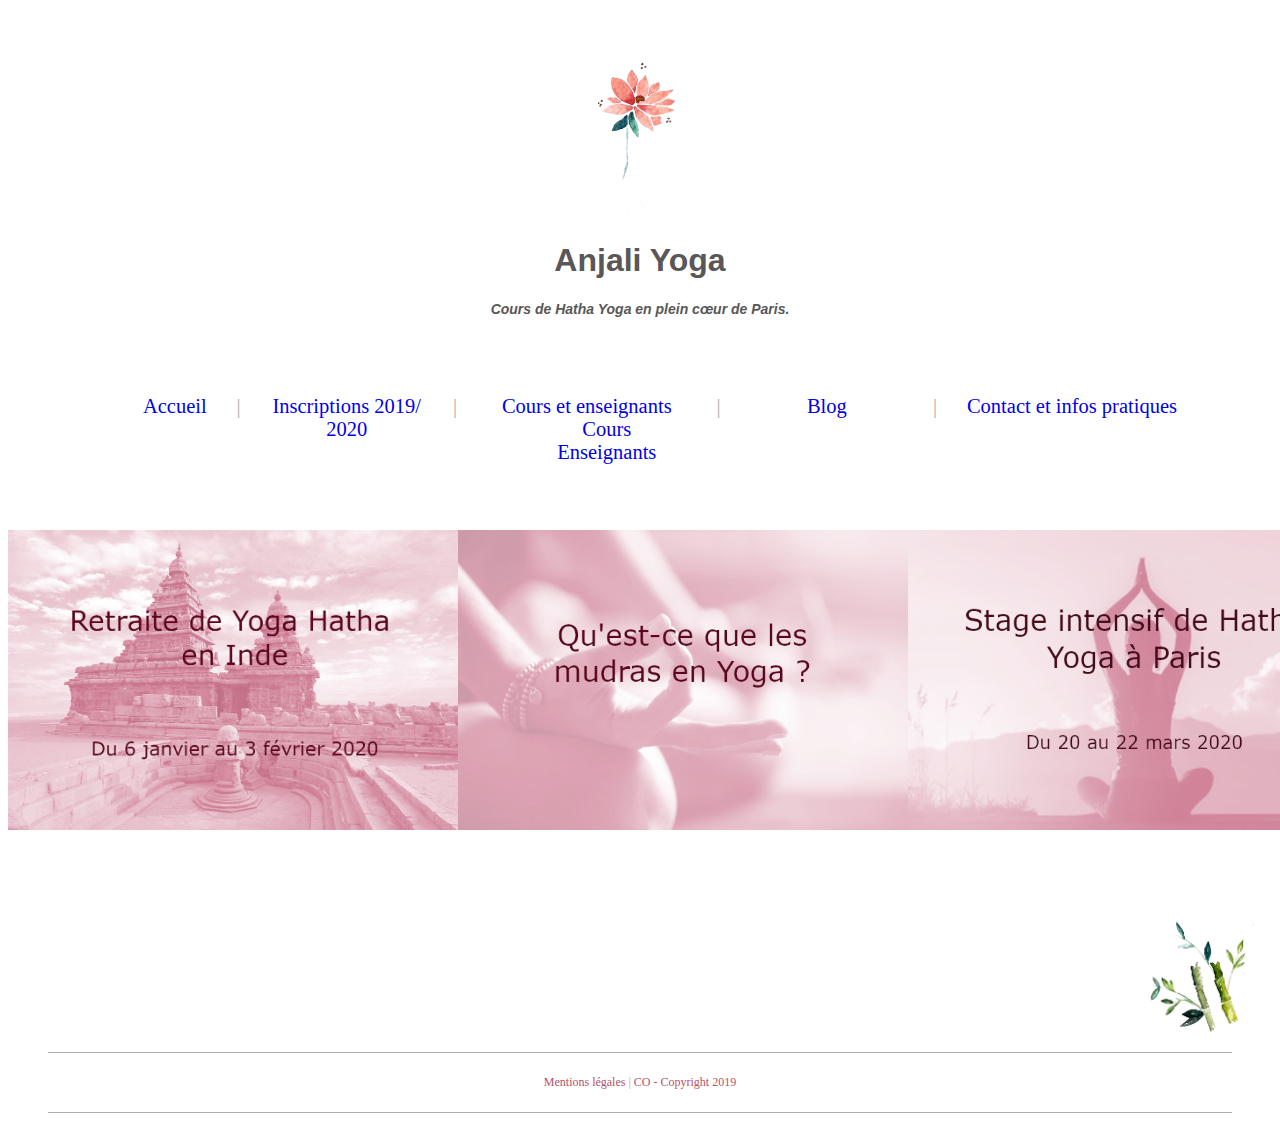
<file: Anjali Yoga/index.html>
<!DOCTYPE html>
<html>
	<meta charset="utf-8"/>
	<head>
		<title>Anjali Yoga | Cours de Hatha Yoga en plein de c&#156;ur de Paris</title>
		<link href="style.css" type="text/CSS" rel="stylesheet"/>
		<script src="scriptay.js"></script>
		<script href="https://code.jquery.com/jquery-3.4.1.min.js"></script>
	</head>
	<body>
		<div id="bloc_page">
			<header>
				<img src="lotus_2.png" alt="LogoAY" width=150px />
				<h1>Anjali Yoga</h1>
				<h2>Cours de Hatha Yoga en plein c&#156;ur de Paris.</h2>
			</header>
		</div>
		<br/>
		<br/>
				<ul id="menu">
					<li class="liste"><span><a class="liste" href="anjali_yoga.html">Accueil</a></span></li>	
					<li class="grey_strike"><span>|</span></li>		
					<li class="liste"><span><a class="liste" href="anjali_yoga.html">Inscriptions 2019/ 2020</a></span></li>
					<li class="grey_strike"><span>|</span></li>		
					<li class="liste"><span class="ul_2" class="liste"><a class="liste" href="anjali_yoga.html">Cours et enseignants</a></span>
						<ul class="ul_2">
							<li class="li_2"><a class="liste" href="anjali_yoga.html">Cours</a></li>
							<li class="li_2"><a class="liste" href="anjali_yoga.html">Enseignants</a></li>
						</ul>
					</li>
					<li class="grey_strike"><span>|</span></li>		
					<li class="liste"><span><a class="liste" href="anjali_yoga.html">Blog</a></span></li>
					<li class="grey_strike"><span>|</span></li>		
					<li class="liste"><span><a class="liste" href="anjali_yoga.html">Contact et infos pratiques</a></span></li>		 
				</ul>
		<br/>
			<br/>
			<div id="main_page">
				<div class="effect">
					<a href="anjali_yoga.html">
					<img class="img" class="india" src="india_txt.jpg" alt="Retraite en Inde" width="450px" height="300px"/>
					</a>
					<div class="effectoverlay">
						<div class="effecttext1">Cliquez pour plus d'informations</div>
					</div>
				</div>
				<div class="effect">
					<a href="anjali_yoga.html">
					<img class="img" class="mudra" src="mudra_txt.jpg" alt="Mudra" width="450px" height="300px" href="anjali_yoga.html"/>
					</a>
					<div class="effectoverlay">
						<div class="effecttext2">Cliquez pour plus d'informations</div>
					</div>
				</div>
				<div class="effect">
					<a href="anjali_yoga.html">
					<img class="img" class="training" src="yoga_stage_txt.png" alt="Stage à Paris" width="450px" height="300px" href="anjali_yoga.html"/>
					</a>
					<div class="effectoverlay">
						<div class="effecttext3">Cliquez pour plus d'informations</div>
					</div>
				</div>
			</div>
			<br/>
			<div id="image_bamboo">
				<img class="image_bamboo1" src="bamboo_2.png" alt="bamboo" width=150px/>
				<div class="image_bamboo2"></div>
			</div>

	</body>
	<footer id="footer">
		<p><span class="liste">Mentions légales</span>	<span class="grey_strike">|</span>	<span class="liste">CO - Copyright 2019</span></p>
	</footer>
</html>
</file>
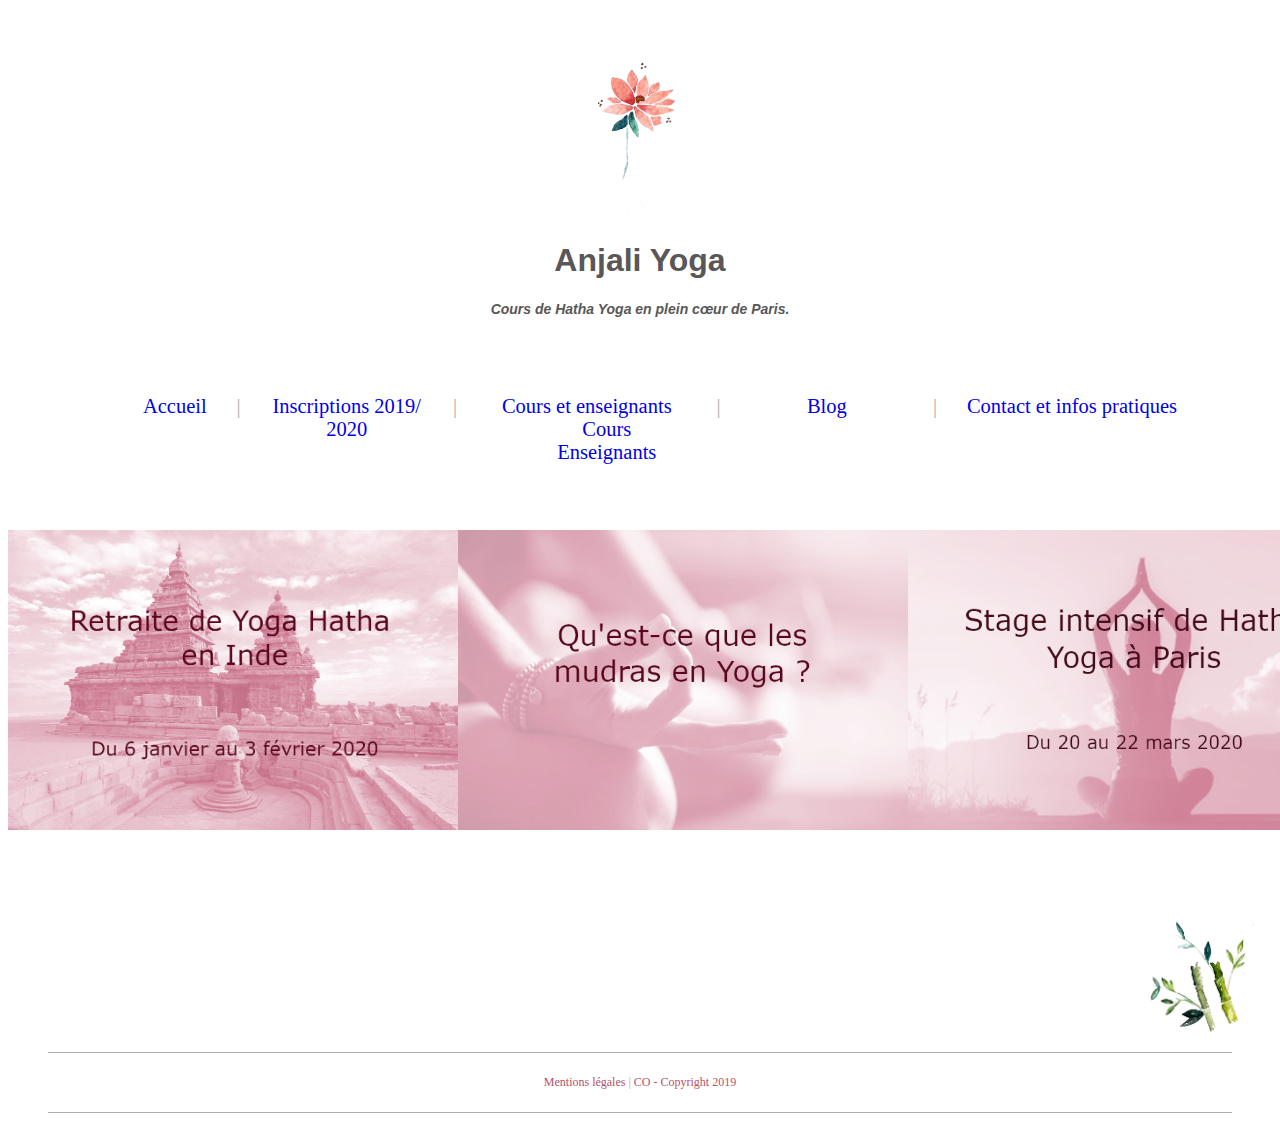
<file: Anjali Yoga/anjali_yoga.html>
<!DOCTYPE html>
<html>
	<meta charset="utf-8"/>
	<head>
		<title>Anjali Yoga | Cours de Hatha Yoga en plein de c&#156;ur de Paris</title>
		<link href="styleay.css" type="text/CSS" rel="stylesheet"/>
		<script src="scriptay.js"></script>
		<script href="https://code.jquery.com/jquery-3.4.1.min.js"></script>
	</head>
	<body>
		<div id="bloc_page">
			<header>
				<img src="lotus_2.png" alt="LogoAY" width=150px />
				<h1>Anjali Yoga</h1>
				<h2>Cours de Hatha Yoga en plein c&#156;ur de Paris.</h2>
			</header>
		</div>
		<br/>
		<br/>
				<ul id="menu">
					<li class="liste"><span><a class="liste" href="anjali_yoga.html">Accueil</a></span></li>	
					<li class="grey_strike"><span>|</span></li>		
					<li class="liste"><span><a class="liste" href="anjali_yoga.html">Inscriptions 2019/ 2020</a></span></li>
					<li class="grey_strike"><span>|</span></li>		
					<li class="liste"><span class="ul_2" class="liste"><a class="liste" href="anjali_yoga.html">Cours et enseignants</a></span>
						<ul class="ul_2">
							<li class="li_2"><a class="liste" href="anjali_yoga.html">Cours</a></li>
							<li class="li_2"><a class="liste" href="anjali_yoga.html">Enseignants</a></li>
						</ul>
					</li>
					<li class="grey_strike"><span>|</span></li>		
					<li class="liste"><span><a class="liste" href="anjali_yoga.html">Blog</a></span></li>
					<li class="grey_strike"><span>|</span></li>		
					<li class="liste"><span><a class="liste" href="anjali_yoga.html">Contact et infos pratiques</a></span></li>		 
				</ul>
		<br/>
			<br/>
			<div id="main_page">
				<div class="effect">
					<a href="anjali_yoga.html">
					<img class="img" class="india" src="india_txt.jpg" alt="Retraite en Inde" width="450px" height="300px"/>
					</a>
					<div class="effectoverlay">
						<div class="effecttext1">Cliquez pour plus d'informations</div>
					</div>
				</div>
				<div class="effect">
					<a href="anjali_yoga.html">
					<img class="img" class="mudra" src="mudra_txt.jpg" alt="Mudra" width="450px" height="300px" href="anjali_yoga.html"/>
					</a>
					<div class="effectoverlay">
						<div class="effecttext2">Cliquez pour plus d'informations</div>
					</div>
				</div>
				<div class="effect">
					<a href="anjali_yoga.html">
					<img class="img" class="training" src="yoga_stage_txt.png" alt="Stage à Paris" width="450px" height="300px" href="anjali_yoga.html"/>
					</a>
					<div class="effectoverlay">
						<div class="effecttext3">Cliquez pour plus d'informations</div>
					</div>
				</div>
			</div>
			<br/>
			<div id="image_bamboo">
				<img class="image_bamboo1" src="bamboo_2.png" alt="bamboo" width=150px/>
				<div class="image_bamboo2"></div>
			</div>

	</body>
	<footer id="footer">
		<p><span class="liste">Mentions légales</span>	<span class="grey_strike">|</span>	<span class="liste">CO - Copyright 2019</span></p>
	</footer>
</html>
</file>
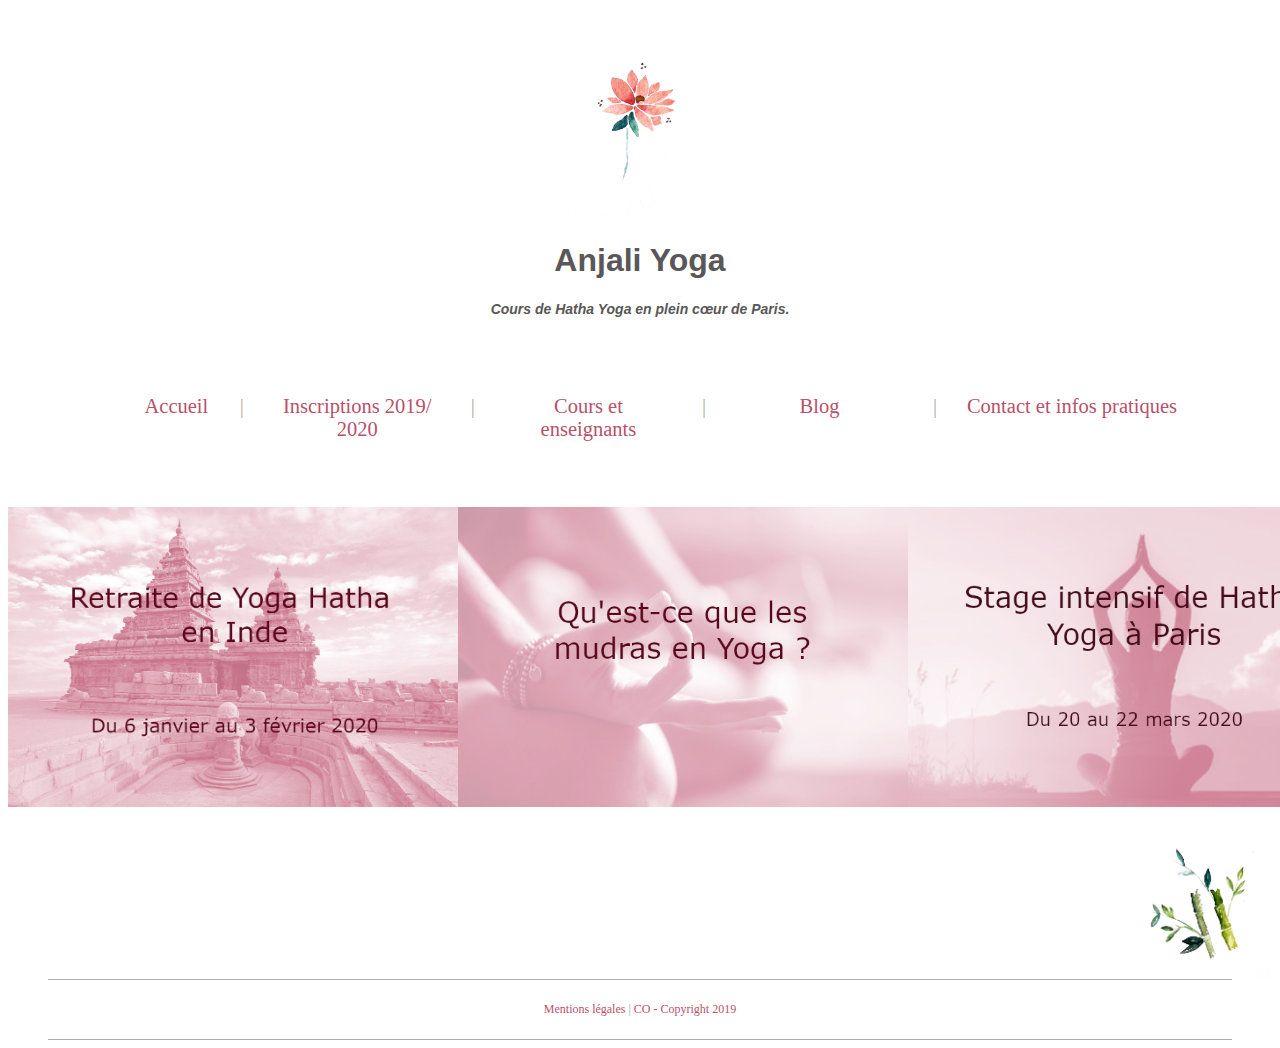
<file: Anjali Yoga/anjali_yoga_contact.html>
<!DOCTYPE html>
<html>
	<meta charset="utf-8"/>
	<head>
		<title>Anjali Yoga | Cours de Hatha Yoga en plein de c&#156;ur de Paris</title>
		<link href="styleay.css" type="text/CSS" rel="stylesheet"/>
		<script src="https://code.jquery.com/jquery-3.1.1.js"></script>
		<script href="hscriptay.js"></script>
	</head>
	<body>
		<div id="bloc_page">
			<header>
				<img src="lotus_2.png" alt="LogoAY" width=150px />
				<h1>Anjali Yoga</h1>
				<h2>Cours de Hatha Yoga en plein c&#156;ur de Paris.</h2>
			</header>
		</div>
		<br/>
		<br/>
				<ul id="menu">
					<li class="liste"><span>Accueil</span></li>	
					<li class="grey_strike"><span>|</span></li>		
					<li class="liste"><span>Inscriptions 2019/ 2020</span></li>		
					<li class="grey_strike"><span>|</span></li>		
					<li class="liste"><span>Cours et enseignants</span></li>		
					<li class="grey_strike"><span>|</span></li>		
					<li class="liste"><span>Blog</span></li>
					<li class="grey_strike"><span>|</span></li>		
					<li class="liste"><span>Contact et infos pratiques</span></li>		 
				</ul>
		<br/>
			<br/>
			<div id="main_page">
				<div>
					<img class="img" class="india" src="india_txt.jpg" alt="Retraite en Inde" width="450px" height="300px"/>
				</div>
				<div>
					<img class="img" class="mudra" src="mudra_txt.jpg" alt="Mudra" width="450px" height="300px"/>
				</div>
				<div>
					<img class="img" class="training" src="yoga_stage_txt.png" alt="Stage à Paris" width="450px" height="300px"/>
				</div>
			</div>
			<br/>
			<div id="image_bamboo">
				<img class="image_bamboo1" src="bamboo_2.png" alt="bamboo" width=150px/>
				<div class="image_bamboo2"></div>
			</div>
	</body>
	<footer id="footer">
		<p><span class="liste">Mentions légales</span>	<span class="grey_strike">|</span>	<span class="liste">CO - Copyright 2019</span></p>
	</footer>
</html>
</file>
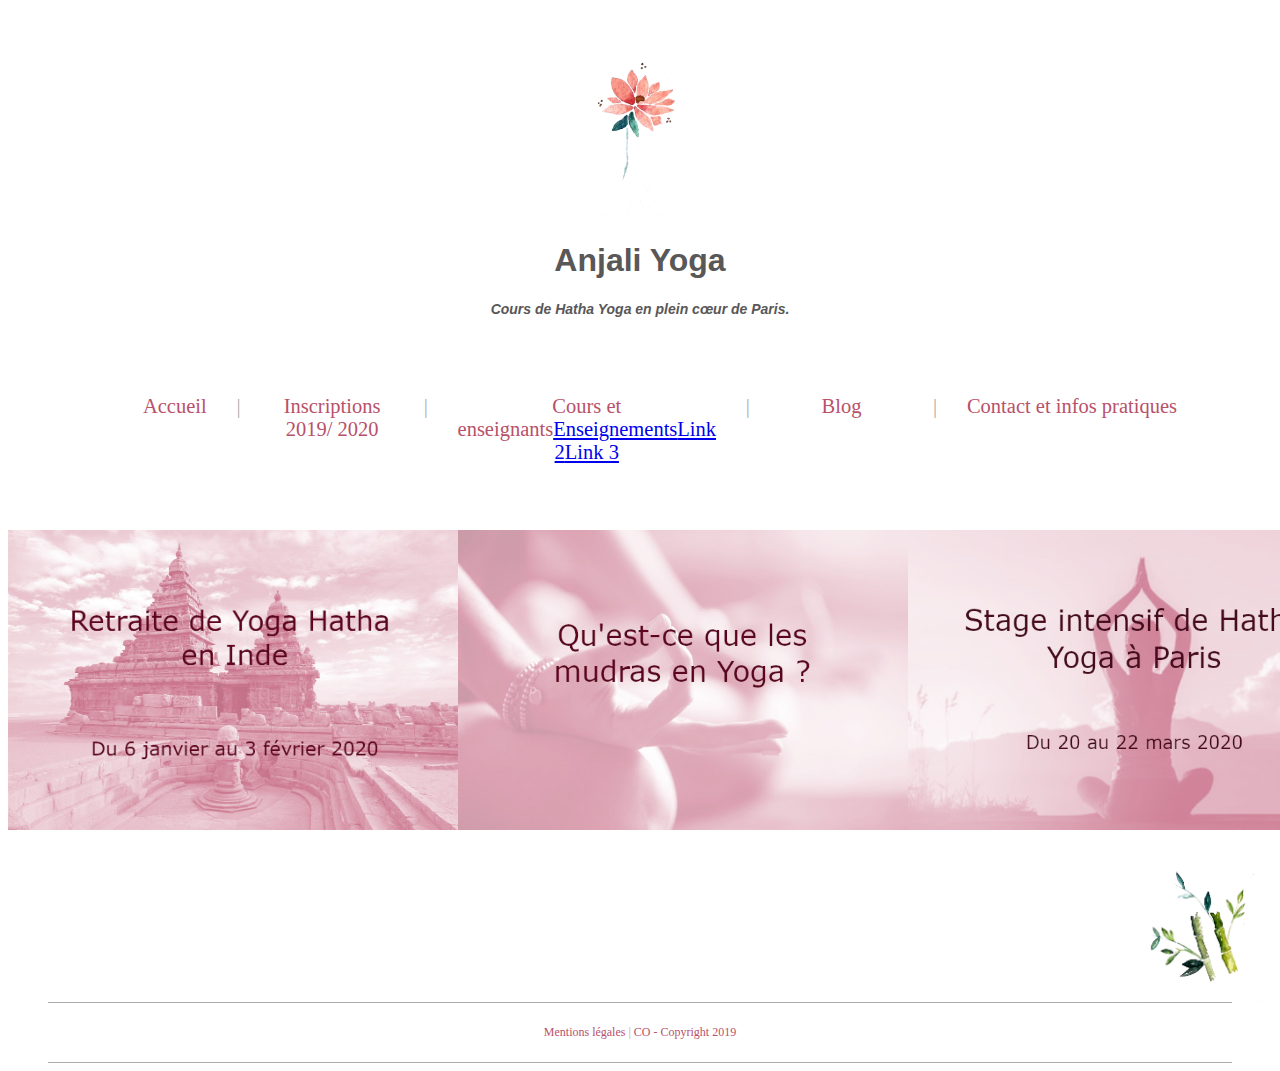
<file: Anjali Yoga/anjali_yoga_cours.html>
<!DOCTYPE html>
<html>
	<meta charset="utf-8"/>
	<head>
		<title>Anjali Yoga | Cours de Hatha Yoga en plein de c&#156;ur de Paris</title>
		<link href="styleay.css" type="text/CSS" rel="stylesheet"/>
		<script src="https://code.jquery.com/jquery-3.1.1.js"></script>
	</head>
	<body>
		<div id="bloc_page">
			<header>
				<img src="lotus_2.png" alt="LogoAY" width=150px />
				<h1>Anjali Yoga</h1>
				<h2>Cours de Hatha Yoga en plein c&#156;ur de Paris.</h2>
			</header>
		</div>
		<br/>
		<br/>
				<ul id="menu">
					<li class="liste"><span>Accueil</span></li>	
					<li class="grey_strike"><span>|</span></li>		
					<li class="liste"><span>Inscriptions 2019/ 2020</span></li>
					<li class="grey_strike"><span>|</span></li>		
					<li class="liste"><span class="item">Cours et enseignants<span class="submenu"><a href="anjali_yoga_profs.html">Enseignements</a><a href="#">Link 2</a><a href="#">Link 3</a></span></span></li>		
					<li class="grey_strike"><span>|</span></li>		
					<li class="liste"><span>Blog</span></li>
					<li class="grey_strike"><span>|</span></li>		
					<li class="liste"><span>Contact et infos pratiques</span></li>		 
				</ul>
		<br/>
			<br/>
			<div id="main_page">
				<div class="effect">
					<img class="img" class="india" src="india_txt.jpg" alt="Retraite en Inde" width="450px" height="300px"/>
					<div class="effectoverlay">
					</div>
				</div>
				<div class="effect">
					<img class="img" class="mudra" src="mudra_txt.jpg" alt="Mudra" width="450px" height="300px"/>
					<div class="effectoverlay">
					</div>
				</div>
				<div class="effect">
					<img class="img" class="training" src="yoga_stage_txt.png" alt="Stage à Paris" width="450px" height="300px"/>
					<div class="effectoverlay">
					</div>
				</div>
			</div>
			<br/>
			<div id="image_bamboo">
				<img class="image_bamboo1" src="bamboo_2.png" alt="bamboo" width=150px/>
				<div class="image_bamboo2"></div>
			</div>



	</body>
	<footer id="footer">
		<p><span class="liste">Mentions légales</span>	<span class="grey_strike">|</span>	<span class="liste">CO - Copyright 2019</span></p>
	</footer>
</html>
</file>
<file: Anjali Yoga/style.css>
#bloc_page
{
	text-align: center;
	color: #595757; /* Grey */
	font-size: 16px;
}

body {
	font-family: georgia, sans-serif;
}

header {
	text-align: center;
	color: #595757; /* Grey */
	font-size: 16px;
}

h2 {
	font-style: italic;
	font-size: 14px;
}

h3{
	text-align: center;
	color: #595757; /* Grey */
}

li {
	list-style: none;
	color: #b8516a;
}


#menu{
	text-align: center;
	padding-top: 10px;
	padding-bottom: 10px;
	margin-right: 80px;
	margin-left: 80px;
	font-family: calibri;
	font-size: 20.5px;
	display: flex;
	justify-content: space-around;
}

.ul_2 {
	display: flex;
	flex-direction: column;
}

.li_2 {
	display: flex;
	flex-direction: column;
	justify-content: center;
	min-width: 160px;
	font-weight: normal;
}

#menu a:hover {
	color: grey;
}

.li_2:hover {
	font-weight: normal;
}


.liste {
	text-decoration: none;
}

.liste:nth-child(1)
		{
			flex: 0.08;
		}
.liste:nth-child(2)
		{
			flex: 0.2;
		}
.liste:nth-child(3)
		{
			flex: 0.2;
		}
.liste:nth-child(4)
		{
			flex: 0.2;
		}
.liste:nth-child(5)
		{
			flex: 0.2;
		}
.liste:nth-child(6)
		{
			flex: 0.2;
		}
.liste:nth-child(7)
		{
			flex: 0.2;
		}
.liste:nth-child(7)
		{
			flex: 0.2;
		}
.liste:nth-child(8)
		{
			flex: 0.26;
		}

.liste:hover {
	color: #595757; /* Grey */
	font-weight: bold; 
}

.liste:focus {
	color: #595757; /* Grey */
	font-weight: bold; 
}

.liste:visited  {
	color: #a36f6f; /* Pink */
	text-decoration: none;
}


.img {
	transition: .5s ease;
}

.effectoverlay1 {
	transition: .5s ease;
	position: absolute;
	top: 50%;
	left: 50%;
	transform: translate(-50%,-50%);
	text-align: center;
}

.effectoverlay2 {
	transition: .5s ease;
	position: absolute;
	top: 50%;
	left: 50%;
	transform: translate(-50%,-50%);
	text-align: center;
}

.effectoverlay3 {
	transition: .5s ease;
	position: absolute;
	top: 50%;
	left: 50%;
	transform: translate(-50%,-50%);
	text-align: center;
}

.effecttext1 {
	background-color: #9e4258; /* Dark pink */
	color: white;
	font-size: 16px;
	padding: 16px 32px;
	opacity: 0; 
	text-align: center;
}

.effecttext2 {
	background-color: #9e4258; /* Dark pink */
	color: white;
	font-size: 16px;
	padding: 16px 32px;
	opacity: 0;
	text-align: center;
}

.effecttext3 {
	background-color: #9e4258; /* Dark pink */
	color: white;
	font-size: 16px;
	padding: 16px 32px;
	opacity: 0;
	text-align: center; 
}

.effect:hover img {
	opacity: 0.3;
}

.effect:hover .effecttext1 {
	opacity: 1;
}

.effect:hover .effecttext2 {
	opacity: 1;
}

.effect:hover .effecttext3 {
	opacity: 1;
}

#image_bamboo {
	display: flex;
	flex-direction: row-reverse;
}

.image_bamboo2 {
	border: 400px 10px;
}

footer {
	text-align: center;
	border-bottom: 0.5px solid #b0abac;
	border-top: 0.5px solid #b0abac;
	padding-top: 10px;
	padding-bottom: 10px;
	margin-right: 40px;
	margin-left: 40px;
	font-family: calibri;
	font-size: 12px;
	color: #b8516a;
}

#footer {
	display: flex;
	justify-content: center;
}

.grey_strike {
	color: #b0abac; /* Grey */
}

#main_page {
	display: flex;
	justify-content: space-around;
}



@media all and (max-width: 1024px) {
	#bloc-page
		{
			width: auto;
		}

	#menu
		{
			flex-direction: column;
		}

	#main_page
		{
			flex-direction: column;
			align-items: center;
			justify-content: center;
		}

	.img
		{
			flex-direction: column;
			align-items: center;
			justify-content: space-between;
		}


}
</file>
<file: Anjali Yoga/styleay.css>
#bloc_page
{
	text-align: center;
	color: #595757; /* Grey */
	font-size: 16px;
}

body {
	font-family: georgia, sans-serif;
}

header {
	text-align: center;
	color: #595757; /* Grey */
	font-size: 16px;
}

h2 {
	font-style: italic;
	font-size: 14px;
}

h3{
	text-align: center;
	color: #595757; /* Grey */
}

li {
	list-style: none;
	color: #b8516a;
}


#menu{
	text-align: center;
	padding-top: 10px;
	padding-bottom: 10px;
	margin-right: 80px;
	margin-left: 80px;
	font-family: calibri;
	font-size: 20.5px;
	display: flex;
	justify-content: space-around;
}

.ul_2 {
	display: flex;
	flex-direction: column;
}

.li_2 {
	display: flex;
	flex-direction: column;
	justify-content: center;
	min-width: 160px;
	font-weight: normal;
}

#menu a:hover {
	color: grey;
}

.li_2:hover {
	font-weight: normal;
}


.liste {
	text-decoration: none;
}

.liste:nth-child(1)
		{
			flex: 0.08;
		}
.liste:nth-child(2)
		{
			flex: 0.2;
		}
.liste:nth-child(3)
		{
			flex: 0.2;
		}
.liste:nth-child(4)
		{
			flex: 0.2;
		}
.liste:nth-child(5)
		{
			flex: 0.2;
		}
.liste:nth-child(6)
		{
			flex: 0.2;
		}
.liste:nth-child(7)
		{
			flex: 0.2;
		}
.liste:nth-child(7)
		{
			flex: 0.2;
		}
.liste:nth-child(8)
		{
			flex: 0.26;
		}

.liste:hover {
	color: #595757; /* Grey */
	font-weight: bold; 
}

.liste:focus {
	color: #595757; /* Grey */
	font-weight: bold; 
}

.liste:visited  {
	color: #a36f6f; /* Pink */
	text-decoration: none;
}


.img {
	transition: .5s ease;
}

.effectoverlay1 {
	transition: .5s ease;
	position: absolute;
	top: 50%;
	left: 50%;
	transform: translate(-50%,-50%);
	text-align: center;
}

.effectoverlay2 {
	transition: .5s ease;
	position: absolute;
	top: 50%;
	left: 50%;
	transform: translate(-50%,-50%);
	text-align: center;
}

.effectoverlay3 {
	transition: .5s ease;
	position: absolute;
	top: 50%;
	left: 50%;
	transform: translate(-50%,-50%);
	text-align: center;
}

.effecttext1 {
	background-color: #9e4258; /* Dark pink */
	color: white;
	font-size: 16px;
	padding: 16px 32px;
	opacity: 0; 
	text-align: center;
}

.effecttext2 {
	background-color: #9e4258; /* Dark pink */
	color: white;
	font-size: 16px;
	padding: 16px 32px;
	opacity: 0;
	text-align: center;
}

.effecttext3 {
	background-color: #9e4258; /* Dark pink */
	color: white;
	font-size: 16px;
	padding: 16px 32px;
	opacity: 0;
	text-align: center; 
}

.effect:hover img {
	opacity: 0.3;
}

.effect:hover .effecttext1 {
	opacity: 1;
}

.effect:hover .effecttext2 {
	opacity: 1;
}

.effect:hover .effecttext3 {
	opacity: 1;
}

#image_bamboo {
	display: flex;
	flex-direction: row-reverse;
}

.image_bamboo2 {
	border: 400px 10px;
}

footer {
	text-align: center;
	border-bottom: 0.5px solid #b0abac;
	border-top: 0.5px solid #b0abac;
	padding-top: 10px;
	padding-bottom: 10px;
	margin-right: 40px;
	margin-left: 40px;
	font-family: calibri;
	font-size: 12px;
	color: #b8516a;
}

#footer {
	display: flex;
	justify-content: center;
}

.grey_strike {
	color: #b0abac; /* Grey */
}

#main_page {
	display: flex;
	justify-content: space-around;
}



@media all and (max-width: 1024px) {
	#bloc-page
		{
			width: auto;
		}

	#menu
		{
			flex-direction: column;
		}

	#main_page
		{
			flex-direction: column;
			align-items: center;
			justify-content: center;
		}

	.img
		{
			flex-direction: column;
			align-items: center;
			justify-content: space-between;
		}


}
</file>
